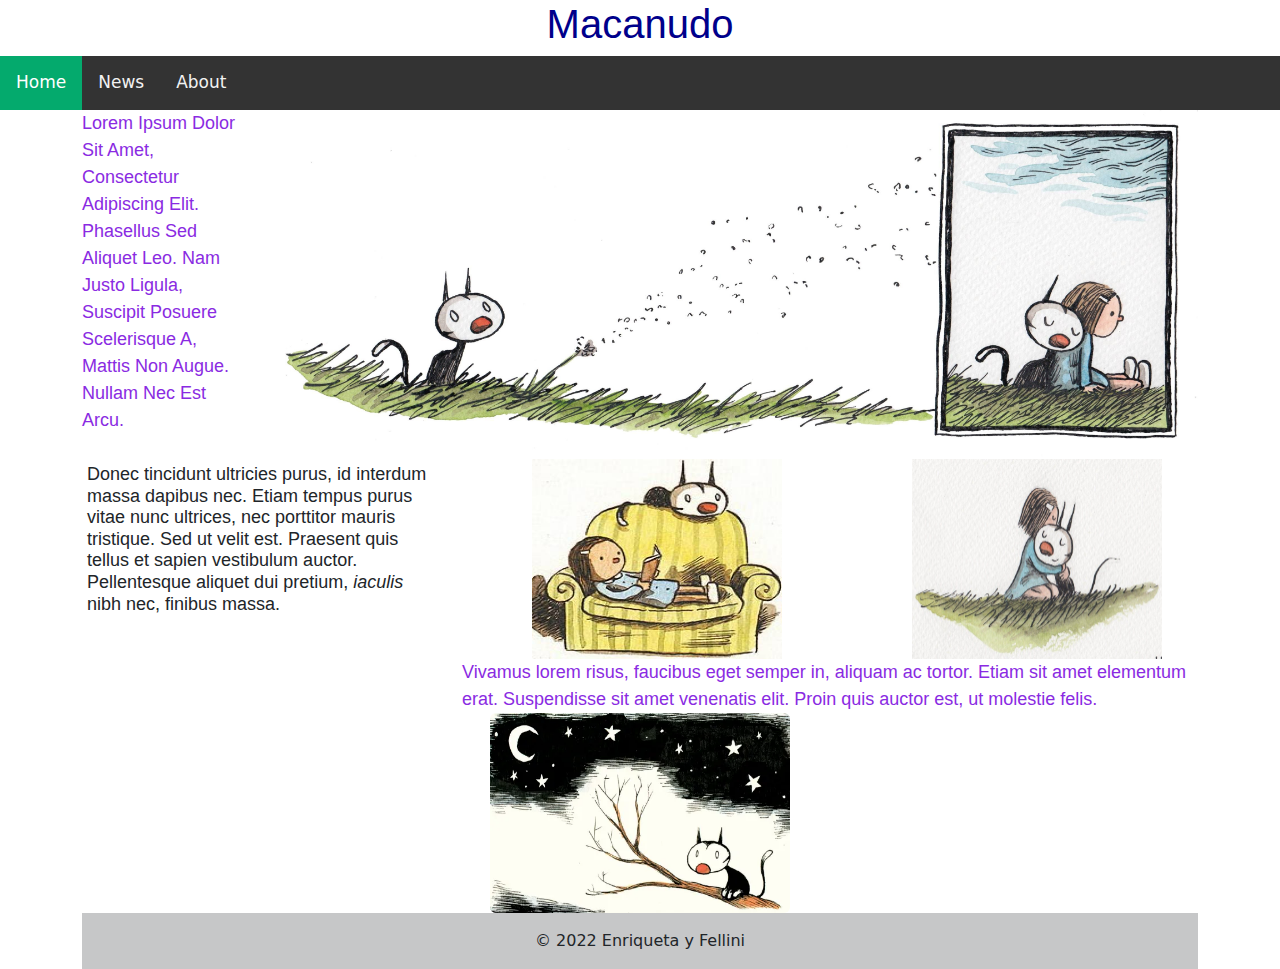
<file: index.html>
<!DOCTYPE html>
<html lang="en">
<head>
    <meta charset="UTF-8">
    <meta http-equiv="X-UA-Compatible" content="IE=edge">
    <meta name="viewport" content="width=device-width, initial-scale=1.0">
    <link rel="stylesheet" href="actividad_estilo.css">
    <link rel="stylesheet" href="css/bootstrap.min.css">
    <title>Actividad</title>
</head>
<body>   
    <a name="encabezado"><header><h1 class="all_heads h1_st">Macanudo</h1></header></a>
    <div class="topnav">
        <li><a class="active" href="#home">Home</a></li>
        <li><a href="#news">News</a></li>
        <li><a href="#about">About</a></li>
    </div>
    
      <div class="container">
        <main>
          <span>

            <div class="row">
              <div class="col-md-12 col-lg-2">
                <p class="colorido">Lorem ipsum <strong>dolor</strong> sit amet, consectetur adipiscing elit. Phasellus sed aliquet leo. Nam justo ligula, 
                  suscipit posuere scelerisque a, mattis non augue. Nullam nec est arcu.</p>
              </div>
              <div class="col-md-12 col-lg-10">
                <a href="index_1.html"><img src="img/fellini.jpg" alt="Fellini" class="dimension"/></a>
              </div>
            </div>
          </span>

            <div class="row">
              
              <div class="col-md-4">
                <h4 class="all_heads h4_st">Donec tincidunt ultricies purus, id interdum massa dapibus nec. Etiam tempus purus vitae nunc ultrices, nec porttitor mauris tristique. Sed ut velit est. Praesent quis tellus et sapien vestibulum auctor.
                  Pellentesque aliquet dui pretium, <em>iaculis</em> nibh nec, finibus massa.</h4>
              </div>
                <div class="col-md-8">
                  <div class="row">
                    <div class="col-md-6">
                      <a href="https://es.wikipedia.org/wiki/Liniers_(historietista)" target="_blank" class="margen img_links"><img src="img/book.jpg" alt="Fellini" width="250" height="200"/></a>
                    </div>
                    <div class="col-md-6">
                      <a href="#encabezado" class="margen img_links"><img src="img/hug.jpg" alt="Fellini" width="250" height="200"/></a>   
                    </div>
                  </div>
                 <div class="row">
                  <div class="col-md-12">
                    <p class="colorido">Vivamus lorem risus, faucibus eget semper in, aliquam ac tortor. Etiam sit amet elementum erat. Suspendisse sit amet venenatis elit. Proin quis auctor est, ut molestie felis.</p>
                  </div>
                 </div>
                </div>
                
              
            </div>
            
            
             
        </main>
        <div id="carouselExampleSlidesOnly" class="carousel slide" data-bs-ride="carousel">
          <div class="carousel-inner">
          <div class="carousel-item active">
          <img src="img/footer_1.webp" class="rounded mx-auto d-block" alt="arbol">
          </div>
          <div class="carousel-item">
            <img src="img/footer_4.jpg" class="rounded mx-auto d-block" alt="abrazo">
          </div>
          <div class="carousel-item">
            <img src="img/footer_5.jpg" class="rounded mx-auto d-block" alt="muchos">
          </div>
        </div>
      </div>
  <footer class="bg-light text-center text-lg-start">
    <!-- Copyright -->
    <div class="text-center p-3" style="background-color: rgba(0, 0, 0, 0.2);">
      © 2022 Enriqueta y Fellini
    </div>
    <!-- Copyright -->
  </footer>

      </div>
        
    <script src="js/bootstrap.bundle.min.js"></script>
</body>
</html>
</file>
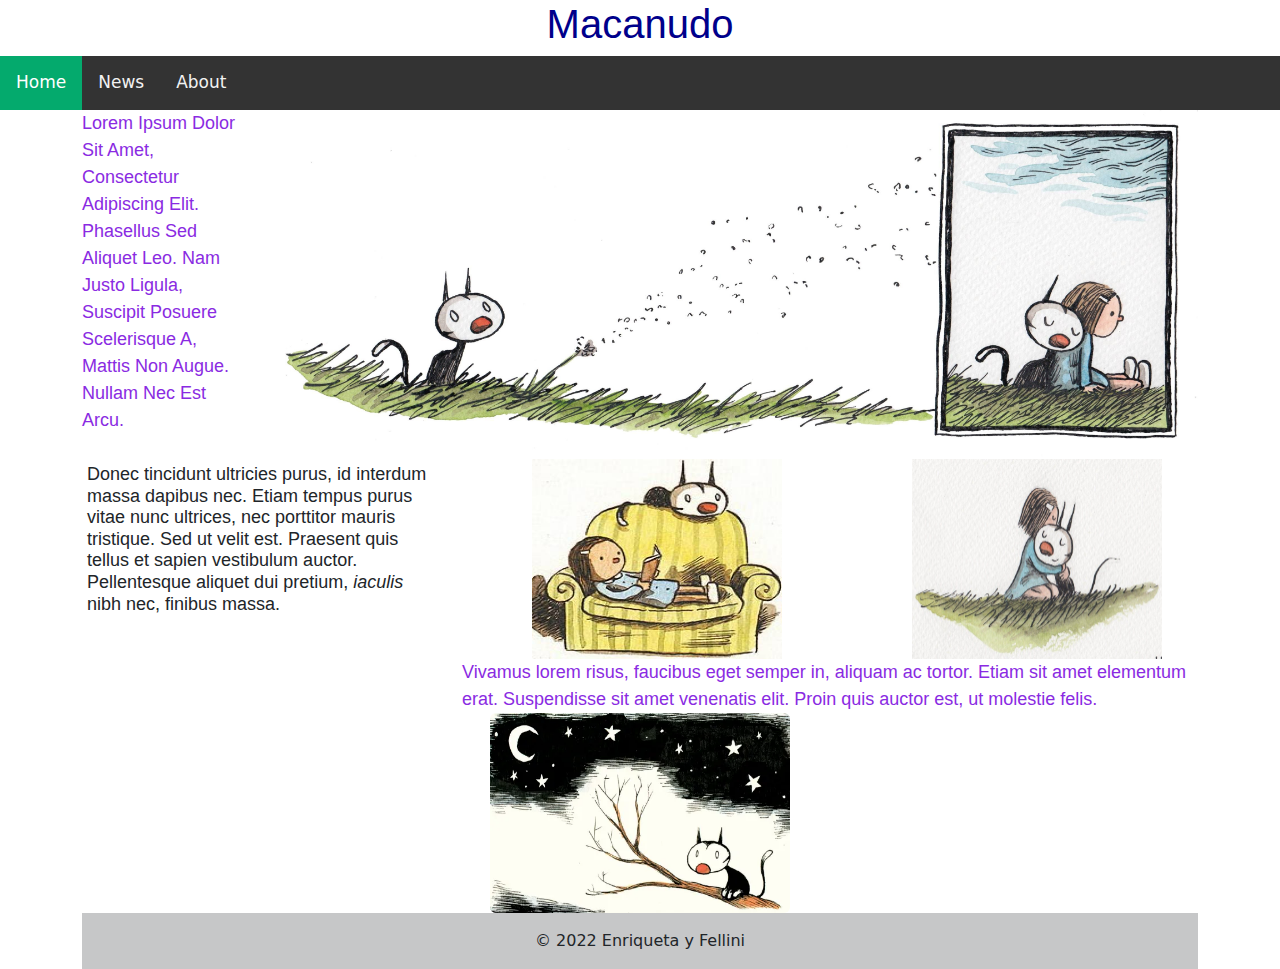
<file: actividad.html>
<!DOCTYPE html>
<html lang="en">
<head>
    <meta charset="UTF-8">
    <meta http-equiv="X-UA-Compatible" content="IE=edge">
    <meta name="viewport" content="width=device-width, initial-scale=1.0">
    <link rel="stylesheet" href="actividad_estilo.css">
    <link rel="stylesheet" href="css/bootstrap.min.css">
    <title>Actividad</title>
</head>
<body>   
    <a name="encabezado"><header><h1 class="all_heads h1_st">Macanudo</h1></header></a>
    <div class="topnav">
        <li><a class="active" href="#home">Home</a></li>
        <li><a href="#news">News</a></li>
        <li><a href="#about">About</a></li>
    </div>
    
      <div class="container">
        <main>
          <span>

            <div class="row">
              <div class="col-md-12 col-lg-2">
                <p class="colorido">Lorem ipsum <strong>dolor</strong> sit amet, consectetur adipiscing elit. Phasellus sed aliquet leo. Nam justo ligula, 
                  suscipit posuere scelerisque a, mattis non augue. Nullam nec est arcu.</p>
              </div>
              <div class="col-md-12 col-lg-10">
                <a href="index_1.html"><img src="/img/fellini.jpg" alt="Fellini" class="dimension"/></a>
              </div>
            </div>
          </span>

            <div class="row">
              
              <div class="col-md-4">
                <h4 class="all_heads h4_st">Donec tincidunt ultricies purus, id interdum massa dapibus nec. Etiam tempus purus vitae nunc ultrices, nec porttitor mauris tristique. Sed ut velit est. Praesent quis tellus et sapien vestibulum auctor.
                  Pellentesque aliquet dui pretium, <em>iaculis</em> nibh nec, finibus massa.</h4>
              </div>
                <div class="col-md-8">
                  <div class="row">
                    <div class="col-md-6">
                      <a href="https://es.wikipedia.org/wiki/Liniers_(historietista)" target="_blank" class="margen img_links"><img src="/img/book.jpg" alt="Fellini" width="250" height="200"/></a>
                    </div>
                    <div class="col-md-6">
                      <a href="#encabezado" class="margen img_links"><img src="/img/hug.jpg" alt="Fellini" width="250" height="200"/></a>   
                    </div>
                  </div>
                 <div class="row">
                  <div class="col-md-12">
                    <p class="colorido">Vivamus lorem risus, faucibus eget semper in, aliquam ac tortor. Etiam sit amet elementum erat. Suspendisse sit amet venenatis elit. Proin quis auctor est, ut molestie felis.</p>
                  </div>
                 </div>
                </div>
                
              
            </div>
            
            
             
        </main>
        <div id="carouselExampleSlidesOnly" class="carousel slide" data-bs-ride="carousel">
          <div class="carousel-inner">
          <div class="carousel-item active">
          <img src="/img/footer_1.webp" class="rounded mx-auto d-block" alt="arbol">
          </div>
          <div class="carousel-item">
            <img src="/img/footer_4.jpg" class="rounded mx-auto d-block" alt="abrazo">
          </div>
          <div class="carousel-item">
            <img src="/img/footer_5.jpg" class="rounded mx-auto d-block" alt="muchos">
          </div>
        </div>
      </div>
  <footer class="bg-light text-center text-lg-start">
    <!-- Copyright -->
    <div class="text-center p-3" style="background-color: rgba(0, 0, 0, 0.2);">
      © 2022 Enriqueta y Fellini
    </div>
    <!-- Copyright -->
  </footer>

      </div>
        
    <script src="js/bootstrap.bundle.min.js"></script>
</body>
</html>
</file>
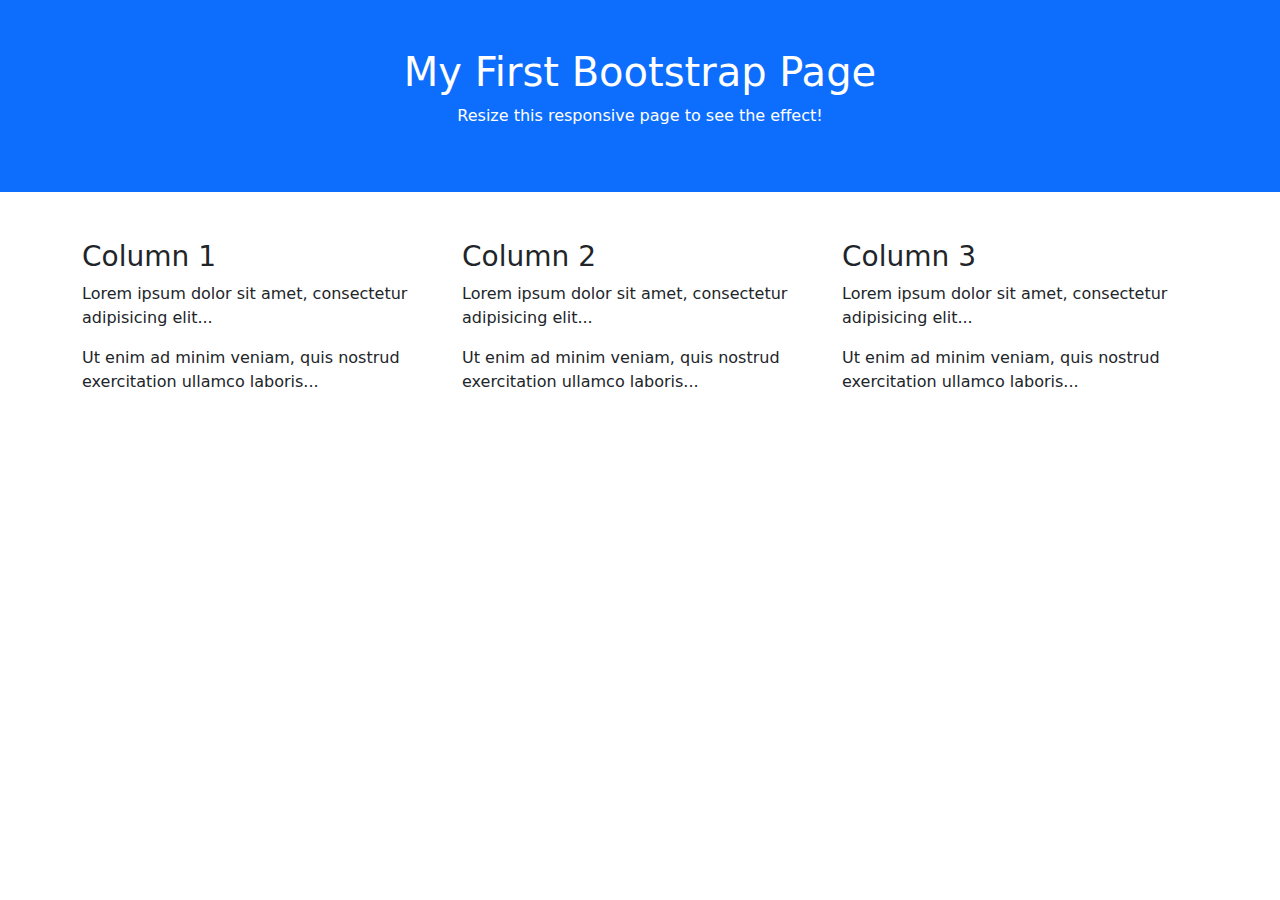
<file: index_1.html>
<!DOCTYPE html>
<html lang="es">
<head>
    <meta charset="UTF-8">
    <meta name="viewport" content="width=device-width, initial-scale=1.0">
    <link rel="stylesheet" href="css/bootstrap.min.css">
    <title>Primer pagina</title>
</head>
<body>
    <div class="container-fluid p-5 bg-primary text-white text-center">
        <h1>My First Bootstrap Page</h1>
        <p>Resize this responsive page to see the effect!</p> 
      </div>
        
      <div class="container mt-5">
        <div class="row">
          <div class="col-sm-4">
            <h3>Column 1</h3>
            <p>Lorem ipsum dolor sit amet, consectetur adipisicing elit...</p>
            <p>Ut enim ad minim veniam, quis nostrud exercitation ullamco laboris...</p>
          </div>
          <div class="col-sm-4">
            <h3>Column 2</h3>
            <p>Lorem ipsum dolor sit amet, consectetur adipisicing elit...</p>
            <p>Ut enim ad minim veniam, quis nostrud exercitation ullamco laboris...</p>
          </div>
          <div class="col-sm-4">
            <h3>Column 3</h3>        
            <p>Lorem ipsum dolor sit amet, consectetur adipisicing elit...</p>
            <p>Ut enim ad minim veniam, quis nostrud exercitation ullamco laboris...</p>
          </div>
        </div>
      </div>
    <script src="js/bootstrap.bundle.min.js"></script>
</body>
</html>
</file>
<file: actividad_estilo.css>
p{
    font-size: 18px;
    text-indent: 30 px;
    font-family: Arial, Helvetica, sans-serif;
}

p.colorido{
    color: blueviolet;
    font-weight: 200;
    display: inline;
}

.all_heads{
    font-family:Verdana, Geneva, Tahoma, sans-serif;
}

.h1_st{
    font-size:40px;
    text-align: center;
    color: darkblue;
}

.h4_st{
    font-size:large;
    font-weight: lighter;
    padding: 5px;
}


.dimension{
    max-width: 100%;
}

.margen{
    margin-right: 70px;
    margin-left: 70px;
}

span p{
    text-transform: capitalize;
}


.topnav{
    background-color: #333;
    overflow: hidden;
}

.topnav a{
    float: left;
    color: #f2f2f2;
    text-align: center;
    padding: 14px 16px;
    text-decoration: none;
    font-size: 17px;
}

.topnav a:hover{
    background-color: #ddd;
    color: black;
}

.topnav a.active{
    background-color: #04AA6D;
    color: white;
}

li{
    display: inline;
}

#carouselExampleSlidesOnly img{
    width: 300px;
    height: 200px;
}

.img_links a img{
    display: block;
    width: 150px;
    border: 1px solid #ddd;
    border-radius: 4px;
    padding: 5px;
}

.img_links img:hover{
    box-shadow: 0 0 2px 1px rgba(0, 140, 186, 0.5);
}
</file>
